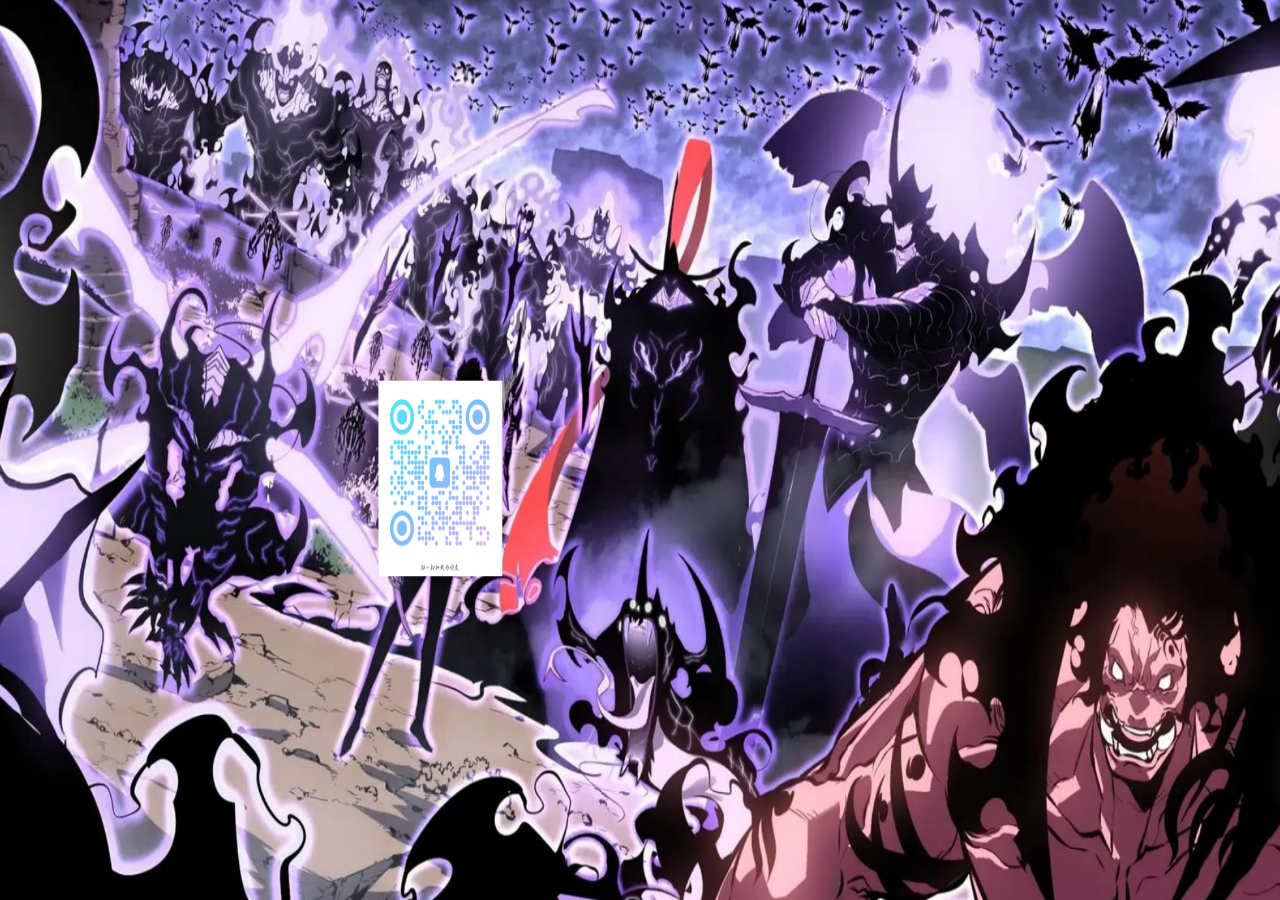
<file: qq.html>
<!DOCTYPE html>
<html>

<head>
    <meta charset="utf-8" />
    <title></title>
    <style>
        body {
            padding: 0;
            margin: 0;
        }

        img {
            position: absolute;
            width: 100%;
            height: 100%;
        }
    </style>
</head>

<body>
    <img src="img/QQ.png">
</body>

</html>
</file>
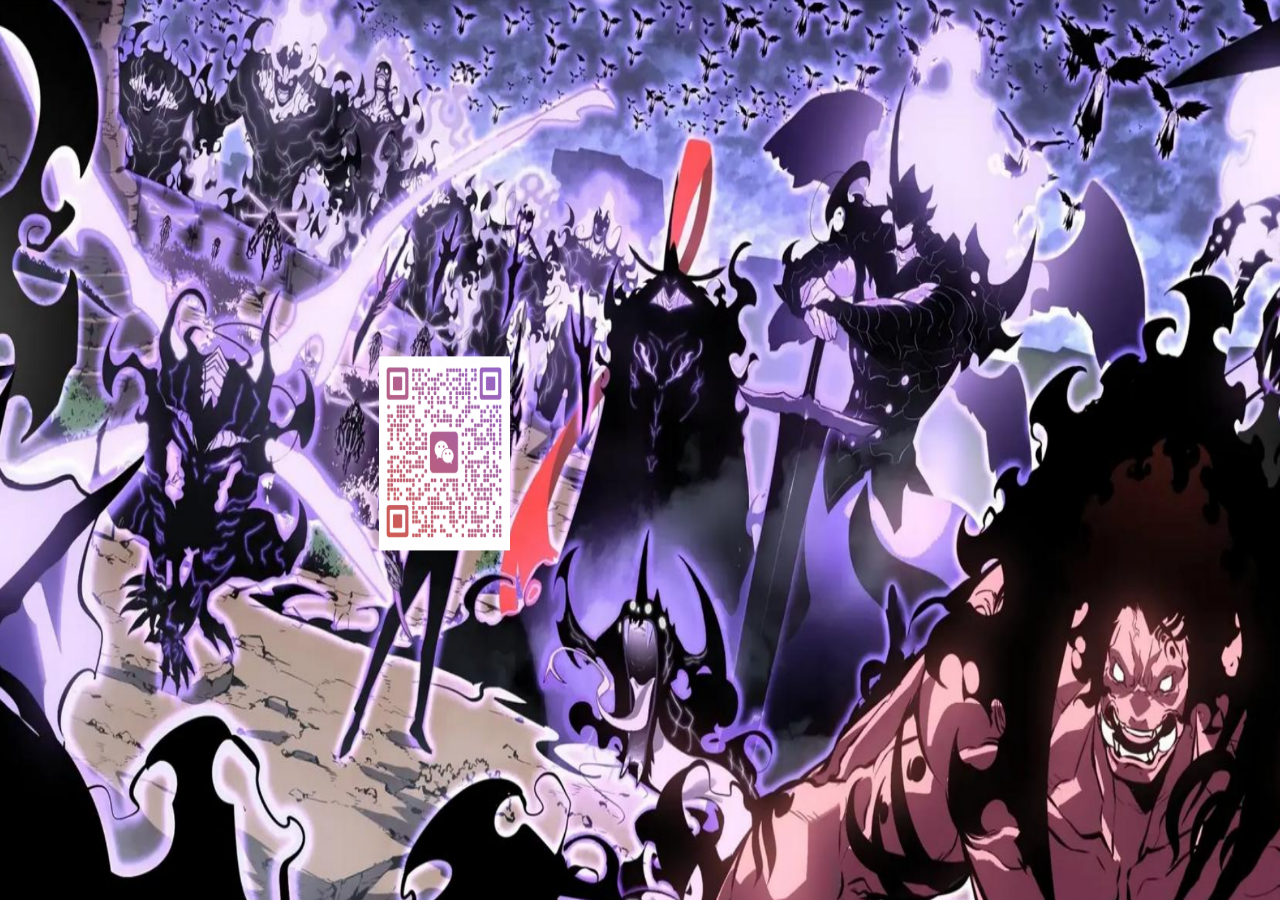
<file: wechat.html>
<!DOCTYPE html>
<html>

<head>
    <meta charset="utf-8" />
    <title></title>
    <style>
        body {
            padding: 0;
            margin: 0;
        }

        img {
            position: absolute;
            width: 100%;
            height: 100%;
        }
    </style>
</head>

<body>
    <img src="img/wechat.png">
</body>

</html>
</file>
